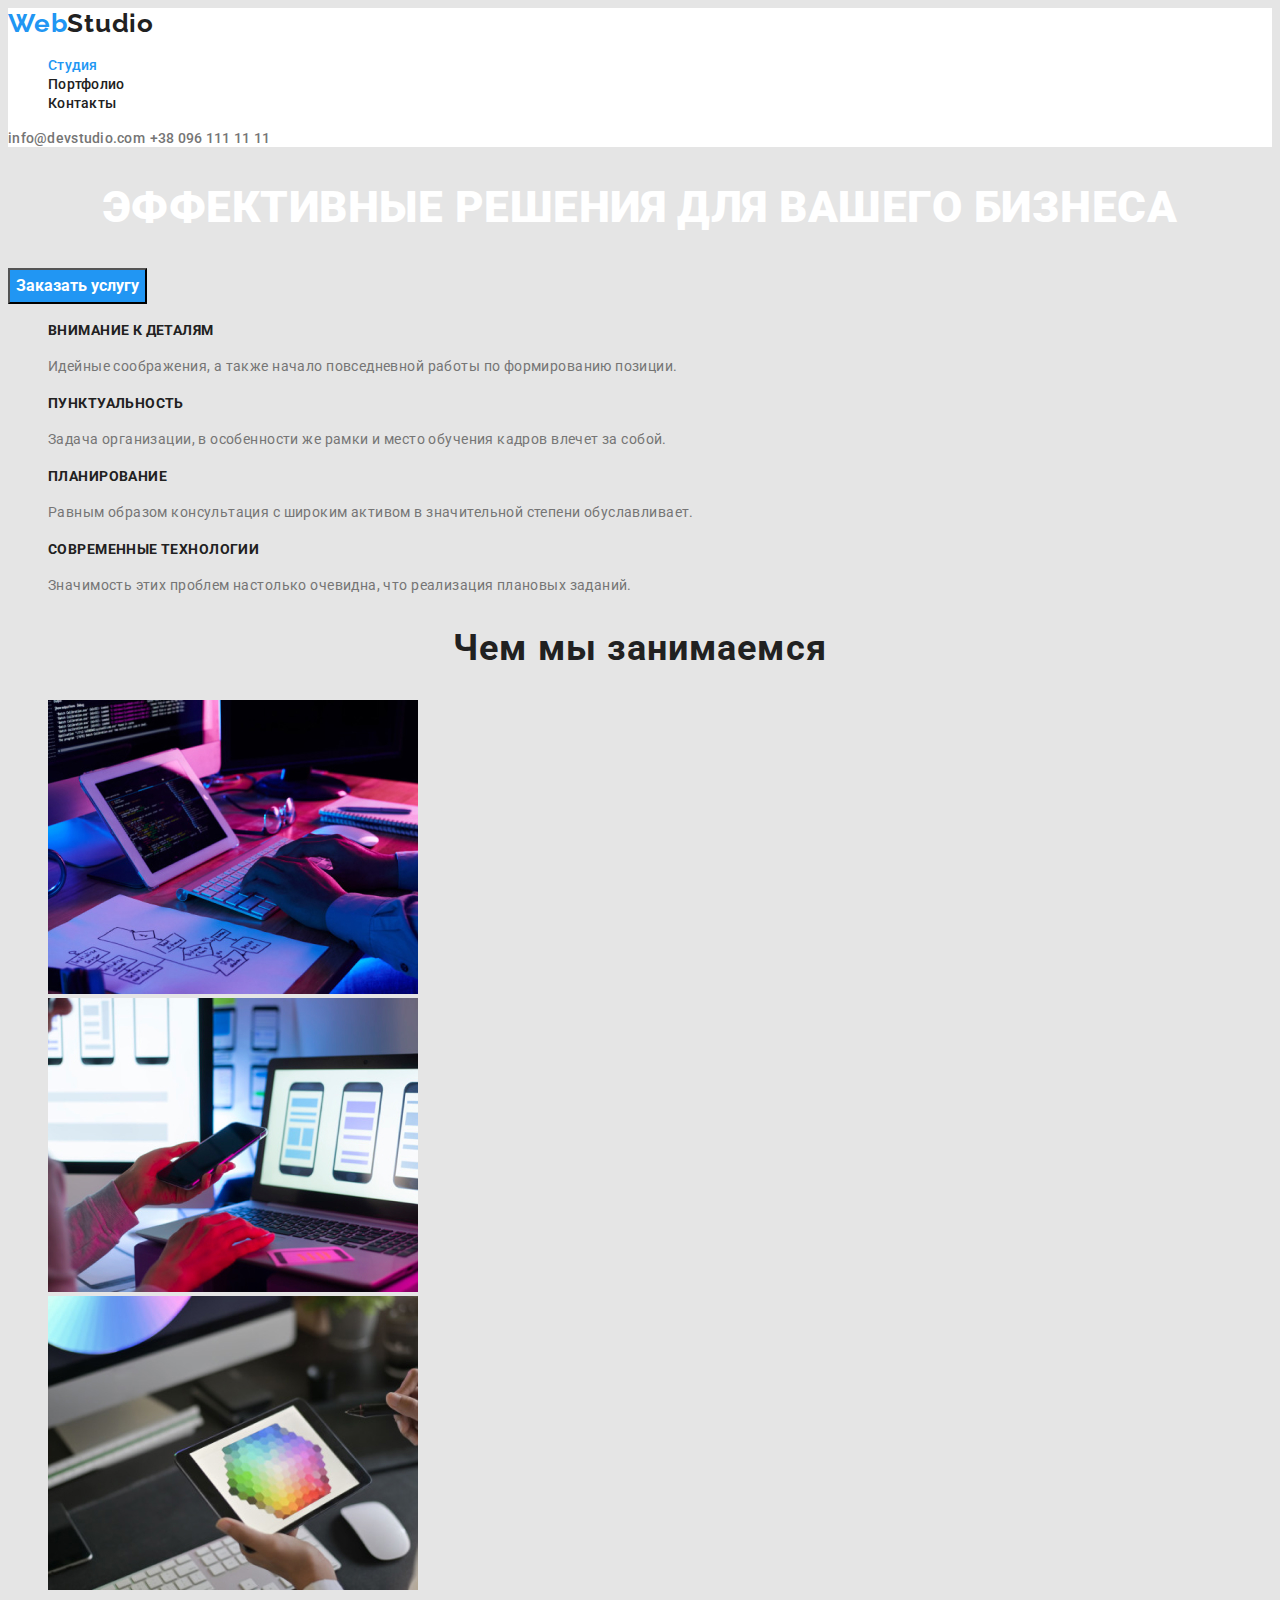
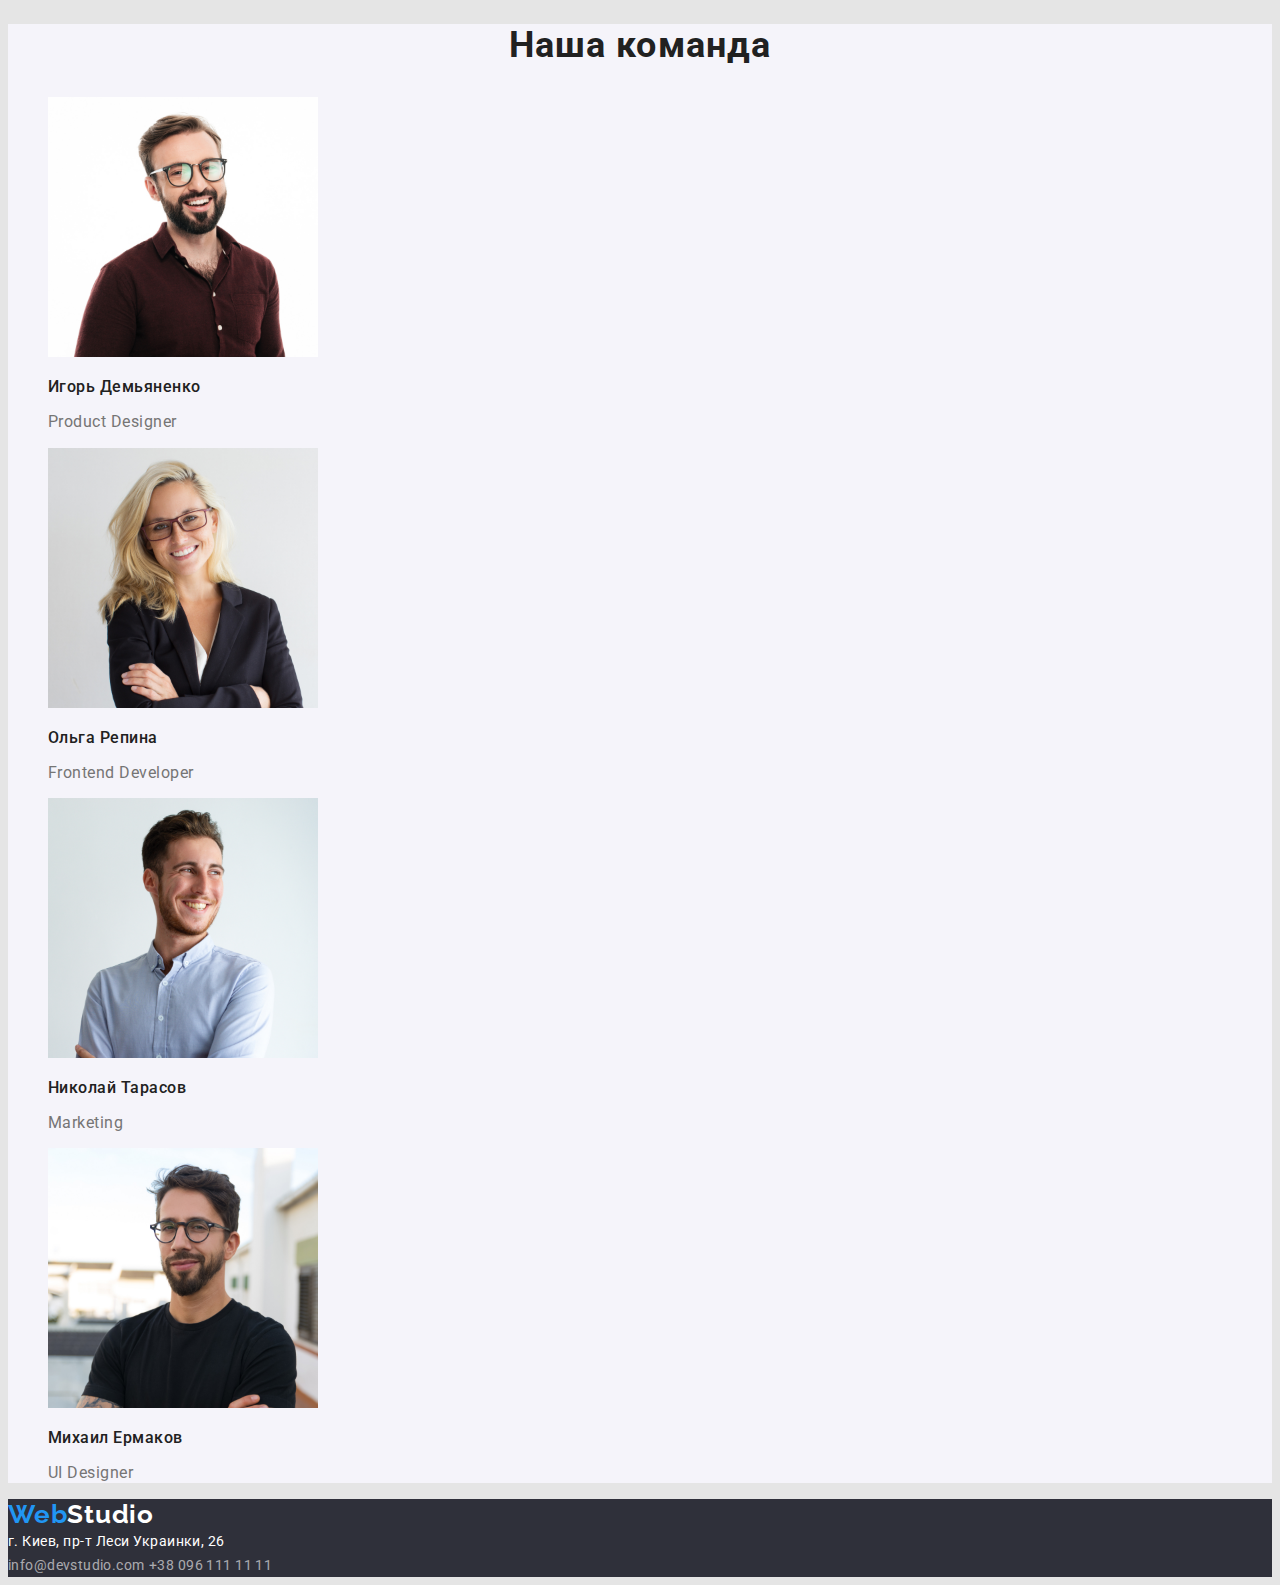
<file: index.html>
<!DOCTYPE html>
<html lang="en">
<head>
    <meta charset="UTF-8">
    <meta http-equiv="X-UA-Compatible" content="IE=edge">
    <meta name="viewport" content="width=device-width, initial-scale=1.0">
    <title>Index</title>
    <link rel="preconnect" href="https://fonts.googleapis.com">
    <link rel="preconnect" href="https://fonts.gstatic.com" crossorigin>
    <link href="https://fonts.googleapis.com/css2?family=Raleway:wght@700&family=Roboto:wght@400;500;700;900&display=swap"
     rel="stylesheet">
    <link rel="stylesheet" href="./css/styles.css">
</head>
<body>
    <header class="page-header">
        <nav>
        <a class="logo" href=""><span class="textcolor-web">Web</span><span class="textcolor-studio">Studio</span></a>

        <ul>
            <li><a class="site-nav current" href="./index.html">Студия</a></li>
            <li><a class="site-nav" href="./portfolio.html">Портфолио</a></li>
            <li><a class="site-nav" href="">Контакты</a></li>
        </ul>
        </nav>
        <a class="site-nav contacts-header" href="mailto:info@devstudio.com">info@devstudio.com</a>
        <a class="site-nav contacts-header" href="tel:380961111111">+38 096 111 11 11</a>
    </header>
    <main>
        <section class="section">
            <h1 class="hero">
                ЭФФЕКТИВНЫЕ РЕШЕНИЯ ДЛЯ ВАШЕГО БИЗНЕСА
            </h1>
            <button class="button-primary" type="button">Заказать услугу</button>
        </section>
        <section class="section">
            <ul class="feature">
                <li>
                    <h3 class="title">
                        Внимание к деталям
                    </h3>
                    <p class="feature-text">
                        Идейные соображения, а также начало повседневной работы по формированию позиции.
                    </p>
                </li>
                <li>
                    <h3 class="title">
                        Пунктуальность
                    </h3>
                    <p class="feature-text">
                        Задача организации, в особенности же рамки и место обучения кадров влечет за собой.
                    </p>
                </li>
                <li>
                    <h3 class="title">
                        Планирование
                    </h3>
                    <p class="feature-text">
                        Равным образом консультация с широким активом в значительной степени обуславливает.
                    </p>
                </li>
                <li>
                    <h3 class="title">
                        Современные технологии
                    </h3>
                    <p class="feature-text">
                        Значимость этих проблем настолько очевидна, что реализация плановых заданий.
                    </p>
                </li>
            </ul>
        </section>
        <section class="section">
            <h2 class="section-hero">
                Чем мы занимаемся
            </h2>
            <ul>
                <li>
                    <img src="./images/img-pc.jpg" alt="pc" width="370">
                </li>
                <li>
                    <img src="./images/img-notebook.jpg" alt="notebook" width="370">
                </li>
                <li>
                    <img src="./images/img-tablet.jpg" alt="tablet" width="370">
                </li> 
            </ul>
        </section>
        <section class="section-team">
            <h2 class="section-hero">
                Наша команда
            </h2>
            <ul>
                <li>
                    <img src="./images/img1section2.jpg" alt="Product Designer" width="270">
                    <h3 class="section-title-names">Игорь Демьяненко</h3>
                    <p class="section-title-profession">Product Designer</p>
                </li>
                <li>
                    <img src="./images/img2section2.jpg" alt="Frontend Developer" width="270">
                    <h3 class="section-title-names">Ольга Репина</h3>
                    <p class="section-title-profession">Frontend Developer</p>
                </li>
                <li>
                    <img src="./images/img3section2.jpg" alt="Marketing" width="270">
                    <h3 class="section-title-names">Николай Тарасов</h3>
                    <p class="section-title-profession">Marketing</p>
                </li>
                <li>
                    <img src="./images/img4section2.jpg" alt="UI Designer" width="270">
                    <h3 class="section-title-names">Михаил Ермаков</h3>
                    <p class="section-title-profession">UI Designer</p>
                </li>
            </ul>
        </section>
    </main>
    <footer class="page-footer">
        <a class="logo" href=""><span class="textcolor-web">Web</span><span class="textcolor-studio-footer">Studio</span></a>
        <address class="address">г. Киев, пр-т Леси Украинки, 26</address>
        <a class="site-nav contacts-footer" href="mailto:info@devstudio.com">info@devstudio.com</a>
        <a class="site-nav contacts-footer" href="tel:380961111111">+38 096 111 11 11</a>
    </footer>
</body>
</html>
</file>
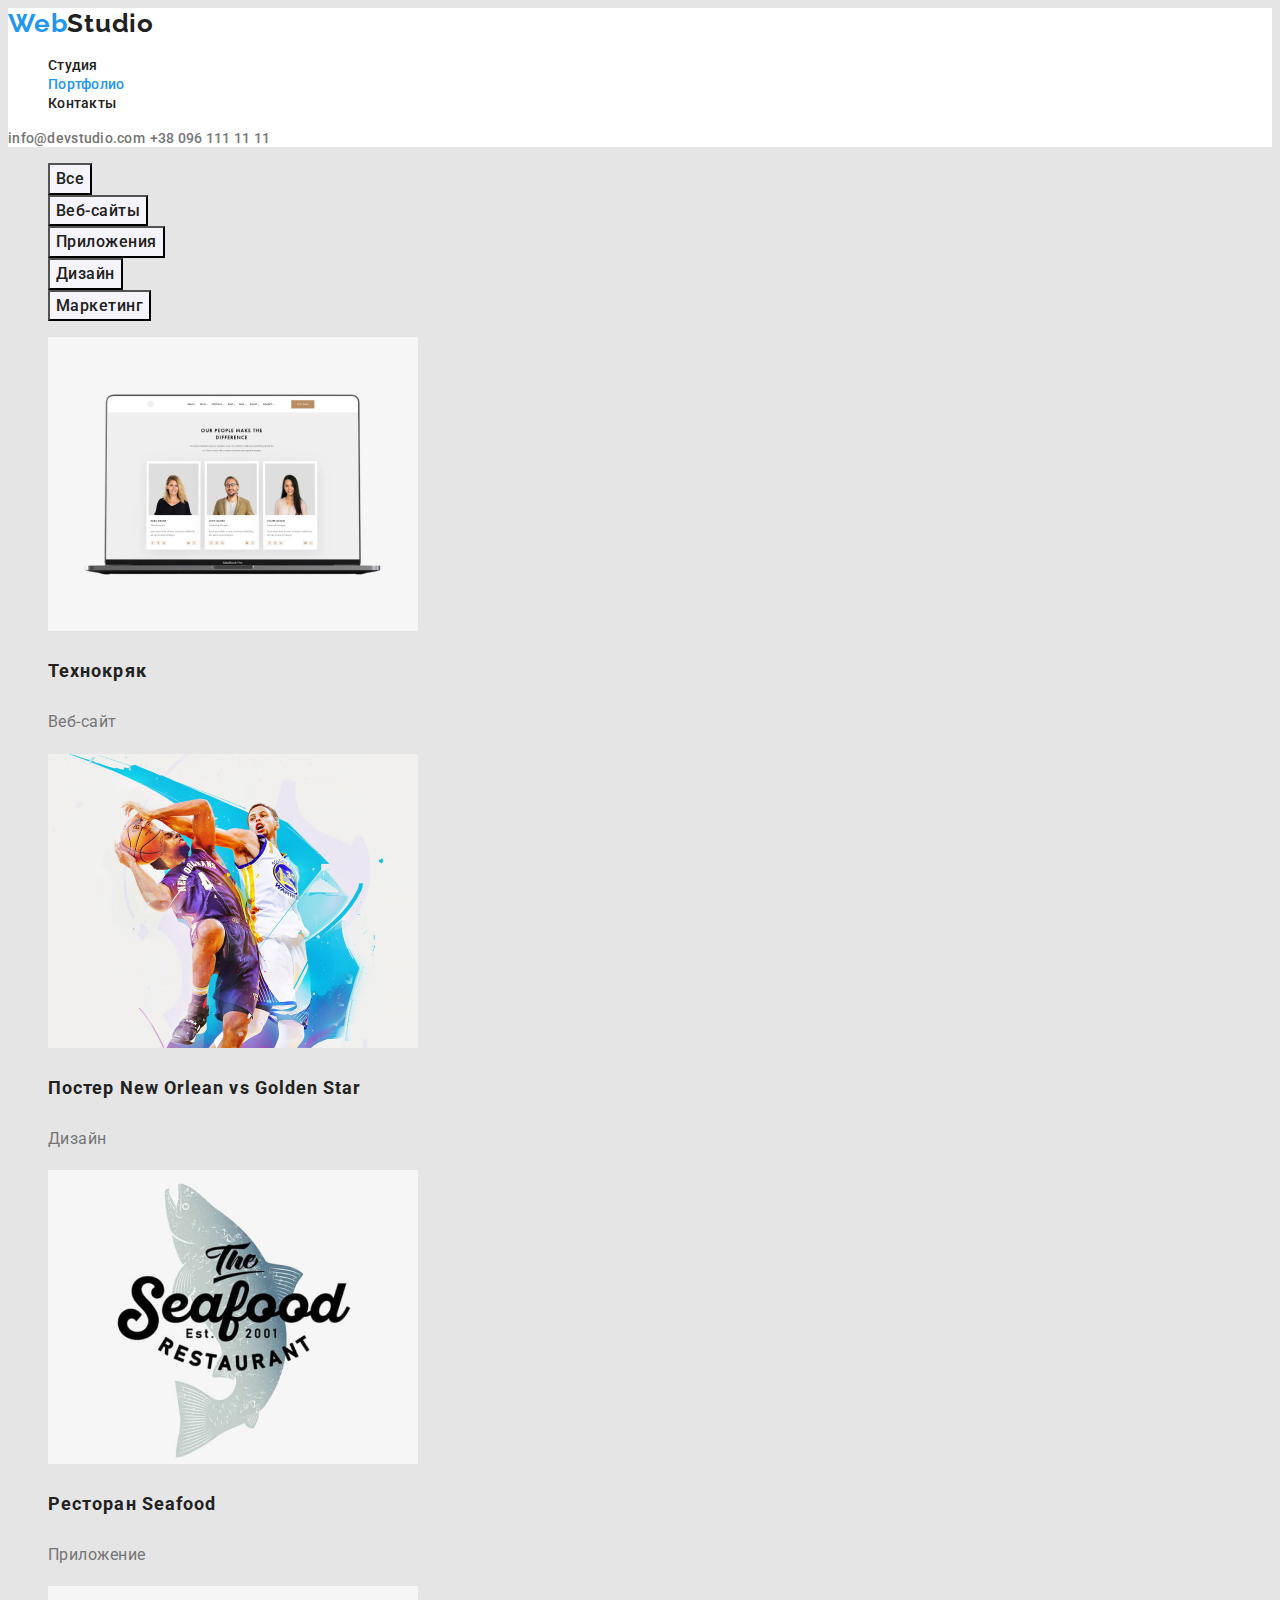
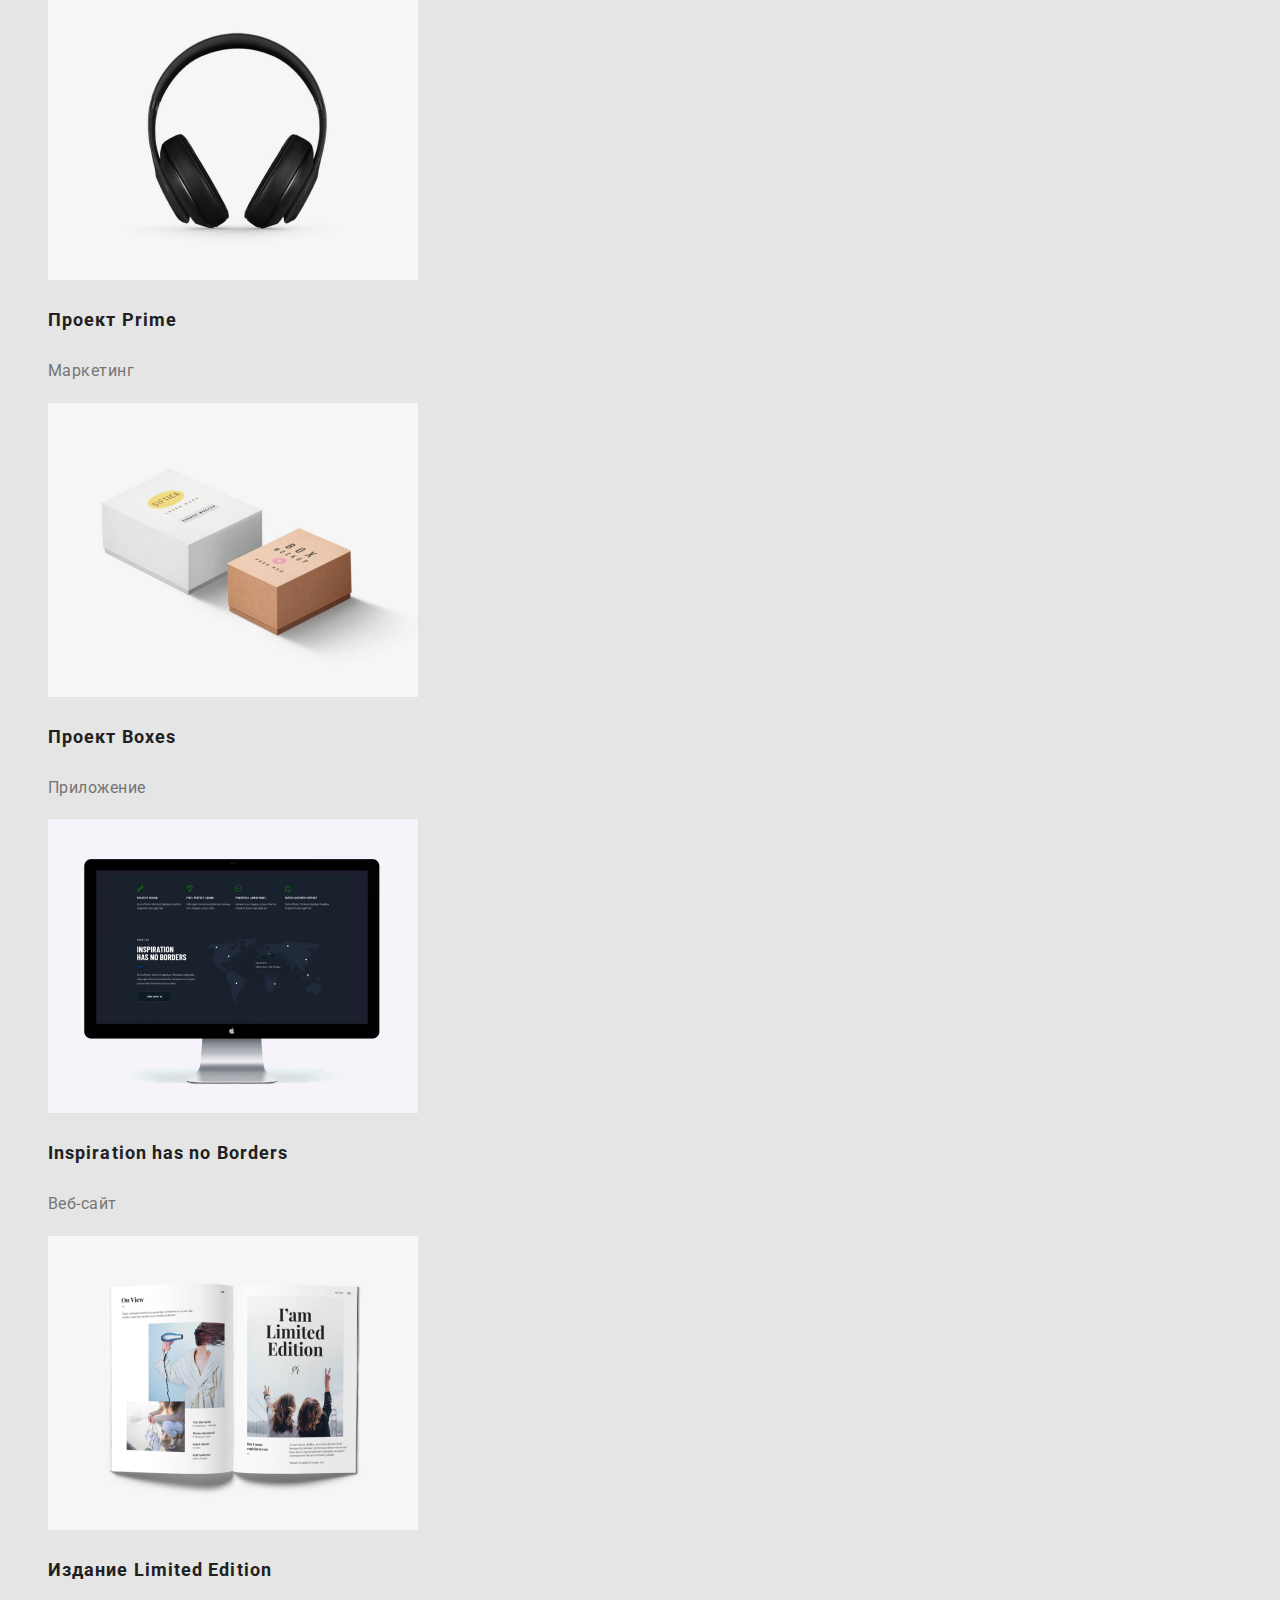
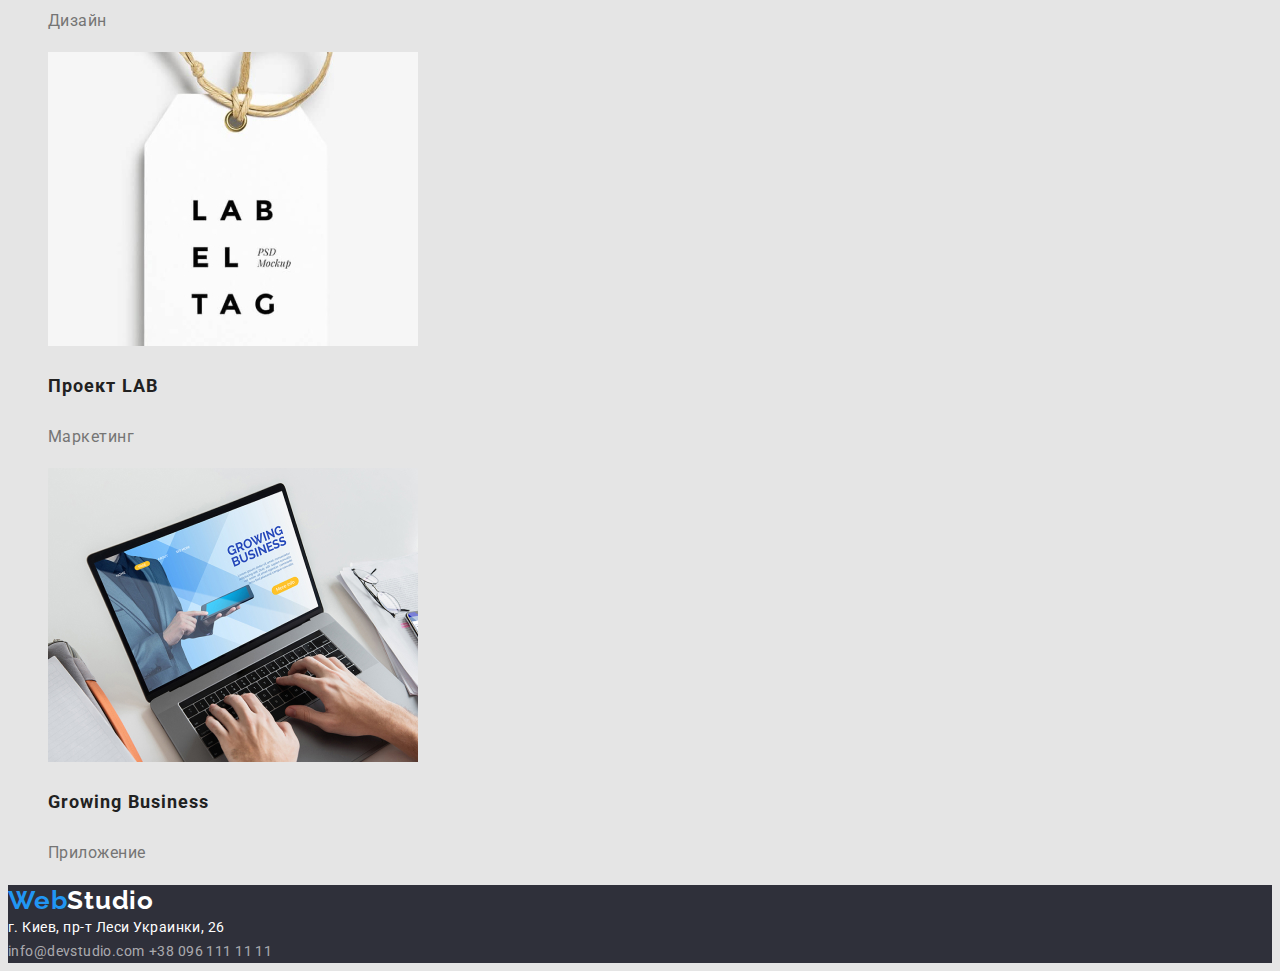
<file: portfolio.html>
<!DOCTYPE html>
<html lang="en">
<head>
    <meta charset="UTF-8">
    <meta http-equiv="X-UA-Compatible" content="IE=edge">
    <meta name="viewport" content="width=device-width, initial-scale=1.0">
    <title>Portfolio</title>
    <link rel="preconnect" href="https://fonts.googleapis.com">
    <link rel="preconnect" href="https://fonts.gstatic.com" crossorigin>
    <link href="https://fonts.googleapis.com/css2?family=Raleway:wght@700&family=Roboto:wght@400;500;700;900&display=swap"
     rel="stylesheet">
    <link rel="stylesheet" href="./css/styles.css">
</head>
    <body>
        <header class="page-header">
            <nav>
                <a class="logo" href=""><span class="textcolor-web">Web</span><span class="textcolor-studio">Studio</span></a>
        
                <ul>
                    <li><a class="site-nav" href="./index.html">Студия</a></li>
                    <li><a class="site-nav current" href="./portfolio.html">Портфолио</a></li>
                    <li><a class="site-nav" href="">Контакты</a></li>
                </ul>
            </nav>
            <a class="site-nav contacts-header" href="mailto:info@devstudio.com">info@devstudio.com</a>
            <a class="site-nav contacts-header" href="tel:380961111111">+38 096 111 11 11</a>
        </header>
        <main>
            <section class="section">
                <ul>
                    <li><button class="button-portfolio" type="button">Все</button></li>
                    <li><button class="button-portfolio" type="button">Веб-сайты</button></li>
                    <li><button class="button-portfolio" type="button">Приложения</button></li>
                    <li><button class="button-portfolio" type="button">Дизайн</button></li>
                    <li><button class="button-portfolio" type="button">Маркетинг</button></li>
                </ul>
                <ul class="section-work">
                    <li>
                        <img src="./images/techhokryak-img.jpg" alt="технокряк-веб" width="370">
                        <h3 class="section-work-list">Технокряк</h3>
                        <p class="section-work-text">Веб-сайт</p>
                    </li>
                    <li>
                        <img src="./images/poster-img.jpg" alt="постер-новый-орлеан" width="370">
                        <h3 class="section-work-list">Постер New Orlean vs Golden Star</h3>
                        <p class="section-work-text">Дизайн</p>
                    </li>
                    <li>
                        <img src="./images/seafood-img.jpg" alt="ресторан" width="370">
                        <h3 class="section-work-list">Ресторан Seafood</h3>
                        <p class="section-work-text">Приложение</p>
                    </li>
                    <li>
                        <img src="./images/primetime-img.jpg" alt="прайм" width="370">
                        <h3 class="section-work-list">Проект Prime</h3>
                        <p class="section-work-text">Маркетинг</p>
                    </li>
                    <li>
                        <img src="./images/box-img.jpg" alt="бокс" width="370">
                        <h3 class="section-work-list">Проект Boxes</h3>
                        <p class="section-work-text">Приложение</p>
                    </li>
                    <li>
                        <img src="./images/no-borders-img.jpg" alt="нет-границ" width="370">
                        <h3 class="section-work-list">Inspiration has no Borders</h3>
                        <p class="section-work-text">Веб-сайт</p>
                    </li>
                    <li>
                        <img src="./images/limited-img.jpg" alt="лимитед" width="370">
                        <h3 class="section-work-list">Издание Limited Edition</h3>
                        <p class="section-work-text">Дизайн</p>
                    </li>
                    <li>
                        <img src="./images/lab-img.jpg" alt="лаб" width="370">
                        <h3 class="section-work-list">Проект LAB</h3>
                        <p class="section-work-text">Маркетинг</p>
                    </li>
                    <li>
                        <img src="./images/business-img.jpg" alt="бизнес" width="370">
                        <h3 class="section-work-list">Growing Business</h3>
                        <p class="section-work-text">Приложение</p>
                    </li>
                </ul>
            </section>
        </main>
        <footer class="page-footer">
            <a class="logo" href=""><span class="textcolor-web">Web</span><span class="textcolor-studio-footer">Studio</span></a>
            <address class="address">г. Киев, пр-т Леси Украинки, 26</address>
            <a class="site-nav contacts-footer" href="mailto:info@devstudio.com">info@devstudio.com</a>
            <a class="site-nav contacts-footer" href="tel:380961111111">+38 096 111 11 11</a>
        </footer>
    </body>
</html>
</file>
<file: css/styles.css>
:root{
  --primary-text-color: #212121;
  --p-text-color:#757575;
  --accent-color: #2196F3;
}

body {
  background-color: #e5e5e5;
  color:var(--primary-text-color);
  font-family: "Raleway", sans-serif;
  font-family: "Roboto", sans-serif;
  letter-spacing: 0.03em;
}

ul {
  list-style: none;
}

/* навигация */
.page-header {
  background-color: #ffffff;
}
.site-nav {
  color: var(--primary-text-color);
  font-weight: 500;
  font-size: 14px;
  line-height: 1.15;
  letter-spacing: 0.02em;
  text-decoration: none;
}
.site-nav:hover,
.site-nav:focus {
  color: var(--accent-color);
}
.site-nav.current {
  color: var(--accent-color);
}
.contacts-header {
  color: var(--p-text-color);
}

/* футер */

.page-footer {
  background-color: #2f303a;
}
.contacts-footer {
  font-style: normal;
  font-weight: normal;
  font-size: 14px;
  line-height: 1.7;
  letter-spacing: 0.03em;
  color: rgba(255, 255, 255, 0.6);
}
.address {
  font-style: normal;
  color: #ffffff;
  font-size: 14px;
  line-height: 1.7;
}

/* логотип */
.logo {
  font-family: "Raleway";
  font-style: 400;
  font-size: 26px;
  line-height: 1.2;
  letter-spacing: 0.03em;
  font-weight: bold;
  text-decoration: none;
}
.textcolor-web {
  color: var(--accent-color);
}
.textcolor-studio {
  color: var(--primary-text-color);
}
.textcolor-studio-footer {
  color: #ffffff;
}
/* страница студия */

/* достоинства команды */
.hero {
  color: #ffffff;
  font-style: 400;
  font-weight: 900;
  font-size: 44px;
  line-height: 1.4;
  text-align: center;
}

.feature-text {
  color: var(--p-text-color);
  font-style: 400;
  font-size: 14px;
  line-height: 1.7;
  letter-spacing: 0.03em;
}

.title {
  color: var(--primary-text-color);
  font-style: 400;
  font-weight: 700;
  font-size: 14px;
  line-height: 1.5;
  letter-spacing: 0.03em;
  text-transform: uppercase;
}
/* команда */
.section-team {
  background-color: #f5f4fa;
}
.section-hero {
  color: var(--primary-text-color);
  font-style: 400;
  font-weight: 700;
  font-size: 36px;
  line-height: 1.2;
  text-align: center;
  letter-spacing: 0.03em;
}
.section-title-names {
  color: var(--primary-text-color);
  font-style: 400;
  font-weight: 500;
  font-size: 16px;
  line-height: 1.2;
}
.section-title-profession {
  font-family: Roboto;
  font-style: normal;
  font-weight: normal;
  font-size: 16px;
  line-height: 1.2;
  letter-spacing: 0.03em;
  color: var(--p-text-color);
}

/* страница портфолио */

/* работы команды */

.section-work-list {
  color: var(--primary-text-color);
  font-style: normal;
  font-weight: bold;
  font-size: 18px;
  line-height: 2;
  letter-spacing: 0.06em;
}
.section-work-text {
  font-style: normal;
  font-weight: normal;
  font-size: 16px;
  line-height: 1.9;
  letter-spacing: 0.03em;
  color: var(--p-text-color);
}

/* кнопки */

.button-primary {
  font-family: Roboto;
  color: #ffffff;
  background-color: var(--accent-color);
  font-style: normal;
  font-weight: 700;
  font-size: 16px;
  line-height: 1.9;
  text-decoration: none;
  cursor: pointer;
}
.button-portfolio:focus,
.button-portfolio:hover {
  color: #ffffff;
  background-color: var(--accent-color);
}
.button-portfolio {
  font-family: Roboto;
  color: var(--primary-text-color);
  background-color: #f5f4fa;
  font-style: normal;
  font-weight: 500;
  font-size: 16px;
  line-height: 1.6;
  letter-spacing: 0.03em;
  text-decoration: none;
  cursor: pointer;
</file>
